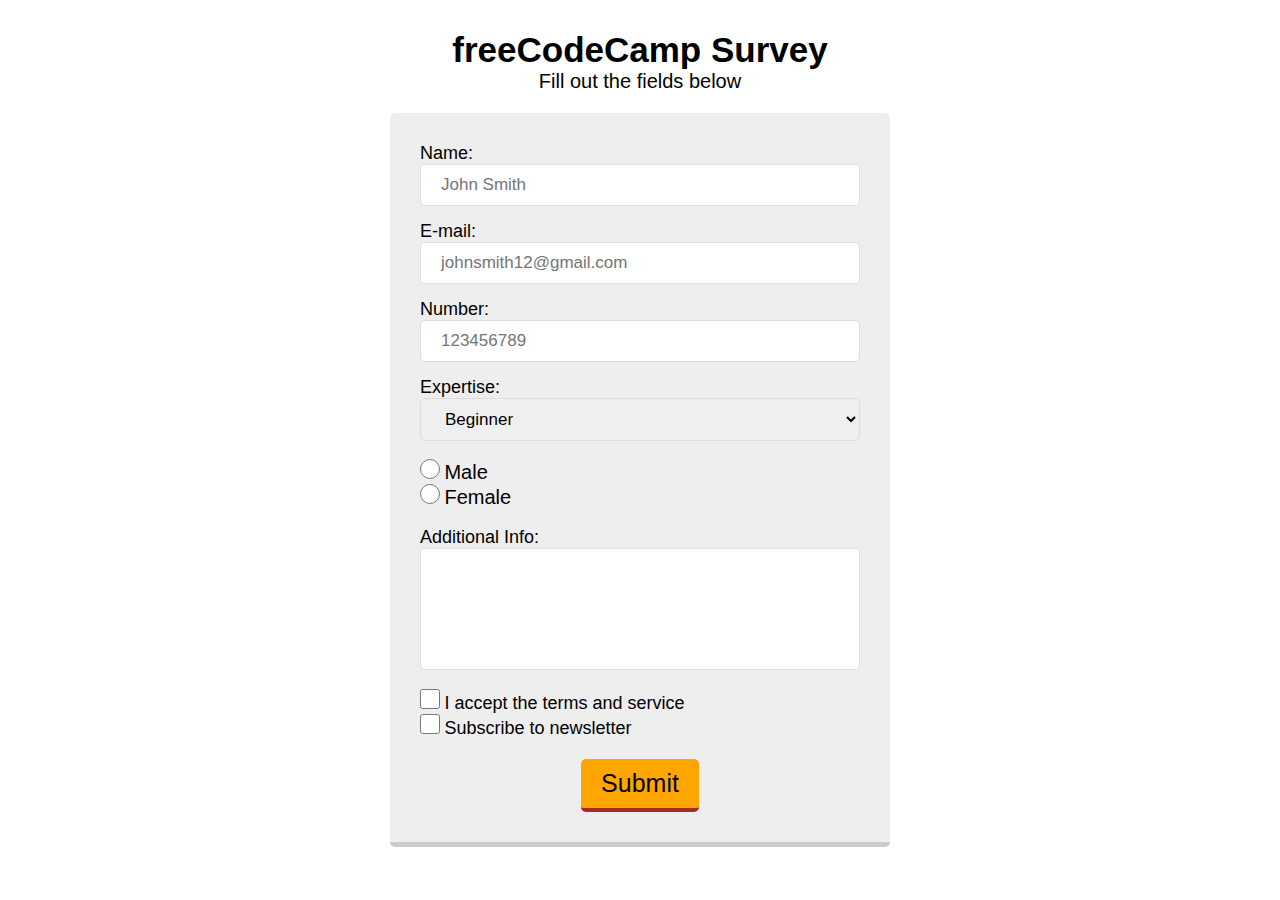
<file: survey-form/index.html>
<!DOCTYPE html>
<html>
  <head>
    <title>freeCodeCamp Survey</title>

    <link rel="stylesheet" href="styles.css">
  </head>
  <body>
    <h1 id="title">freeCodeCamp Survey</h1>
    <p id="description">Fill out the fields below</p>
    
    <form id="survey-form">
      <div>
        <label id="name-label" for="name">Name: </label>
        <br />
        <input required type="text" id="name" placeholder="John Smith" />
      </div>
      <div>
        <label id="email-label" for="email">E-mail: </label>
        <br />
        <input required type="email" id="email" placeholder="johnsmith12@gmail.com" />
      </div>
      <div>
        <label id="number-label" for="number">Number: </label>
        <br />
        <input required type="number" id="number" placeholder="123456789" min="0" max="255" />
      </div>
      <div>
        <label id="number-label" for="number">Expertise: </label>
        <br />
        <select id="dropdown">
          <option>Beginner</option>
          <option>Intermediate</option>
          <option>Expert</option>
        </select>
      </div>
      <br />
      <div>
        <input type="radio" value="Male" id="male" name="radio-buttons" />
        <label for="male">Male</label>
        <br />
        <input type="radio" value="Female" id="female" name="radio-buttons" />
        <label for="female">Female</label>
      </div>
      <br />
      
      <div>
        <label id="number-label" for="additional">Additional Info: </label>
        <br />
        <textarea id="additional" rows="5"></textarea>
      </div>
      <div>
        <input type="checkbox" value="terms" id="terms" name="radio-buttons" />
        <label for="terms">I accept the terms and service</label>
        <br />
        <input type="checkbox" value="newsletter" id="news" name="radio-buttons" />
        <label for="news">Subscribe to newsletter</label>
      </div>
      <button id="submit" type="submit">Submit</button>
    </form>
  </body>
</html>
</file>
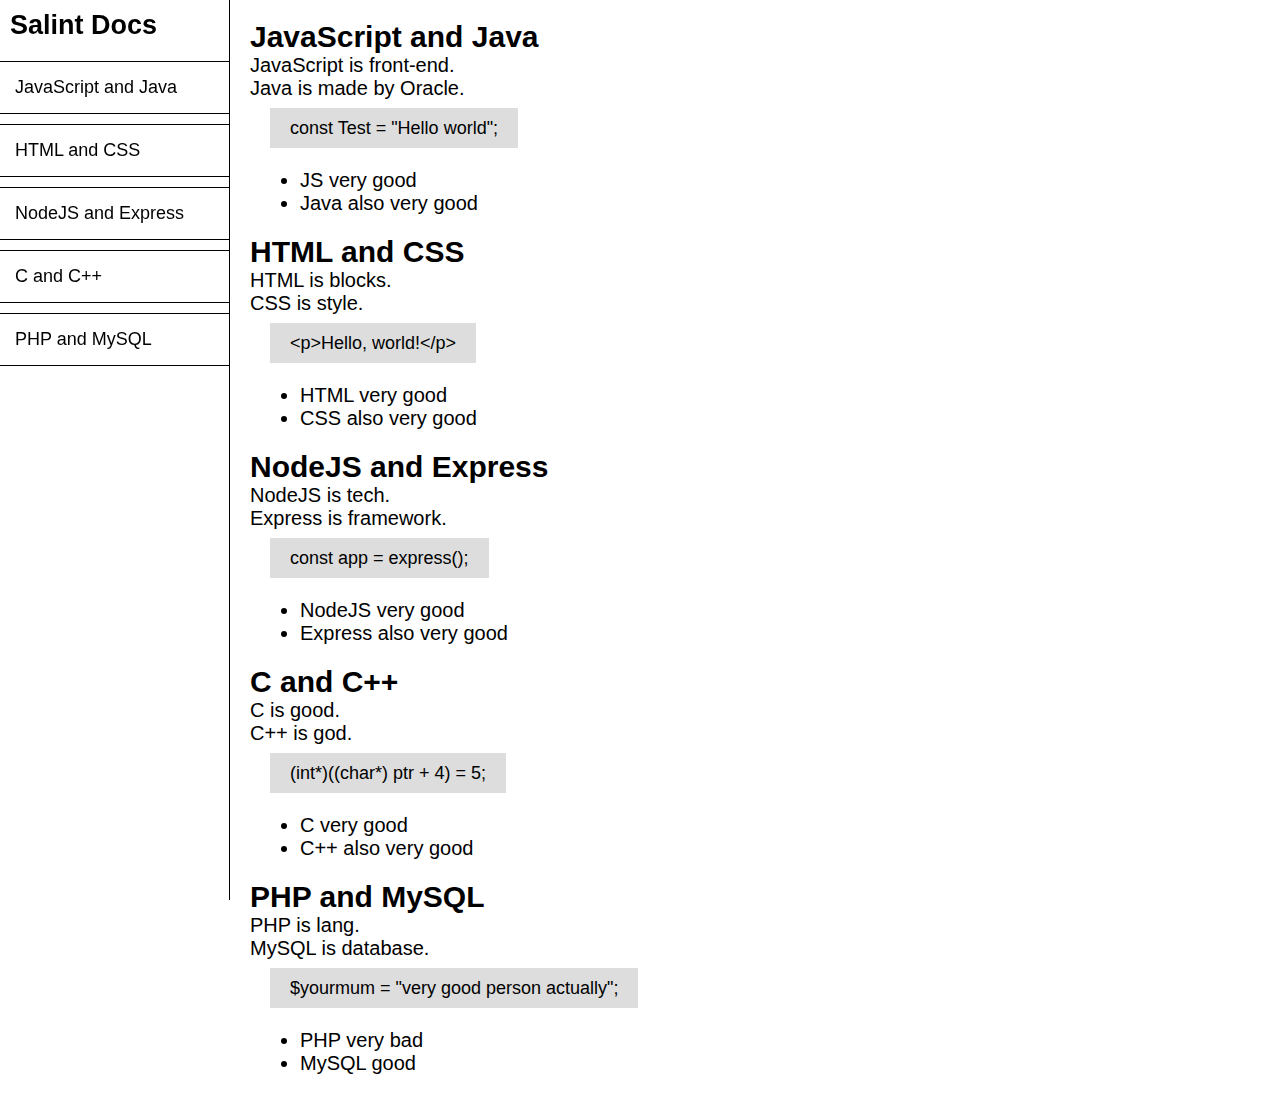
<file: technical-documentation/index.html>
<!DOCTYPE html>
<html>
    <head>
        <title>Technical Documentation</title>
        
        <link rel="stylesheet" href="styles.css">
    </head>
    <body>
        <nav id="navbar">
            <header>Salint Docs</header>
            <ul>
                <li><a href="#JavaScript_and_Java" class="nav-link">JavaScript and Java</a></li>
                <li><a href="#HTML_and_CSS" class="nav-link">HTML and CSS</a></li>
                <li><a href="#NodeJS_and_Express" class="nav-link">NodeJS and Express</a></li>
                <li><a href="#C_and_C++" class="nav-link">C and C++</a></li>
                <li><a href="#PHP_and_MySQL" class="nav-link">PHP and MySQL</a></li>
            </ul>
        </nav>
        <main id="main-doc">
            <section class="main-section" id="JavaScript_and_Java">
                <header>JavaScript and Java</header>
                <p>JavaScript is front-end.</p>
                <p>Java is made by Oracle.</p>
                <br />
                <code>
                    const Test = "Hello world";
                </code>
                <ul>
                    <li>JS very good</li>
                    <li>Java also very good</li>
                </ul>
            </section>
            <section class="main-section" id="HTML_and_CSS">
                <header>HTML and CSS</header>
                <p>HTML is blocks.</p>
                <p>CSS is style.</p>
                <br />
                <code>
                    &lt;p&gt;Hello, world!&lt;/p&gt;
                </code>
                <ul>
                    <li>HTML very good</li>
                    <li>CSS also very good</li>
                </ul>
            </section>
            <section class="main-section" id="NodeJS_and_Express">
                <header>NodeJS and Express</header>
                <p>NodeJS is tech.</p>
                <p>Express is framework.</p>
                <br />
                <code>
                    const app = express();
                </code>
                <ul>
                    <li>NodeJS very good</li>
                    <li>Express also very good</li>
                </ul>
            </section>
            <section class="main-section" id="C_and_C++">
                <header>C and C++</header>
                <p>C is good.</p>
                <p>C++ is god.</p>
                <br />
                <code>
                    (int*)((char*) ptr + 4) = 5;
                </code>
                <ul>
                    <li>C very good</li>
                    <li>C++ also very good</li>
                </ul>
            </section>
            <section class="main-section" id="PHP_and_MySQL">
                <header>PHP and MySQL</header>
                <p>PHP is lang.</p>
                <p>MySQL is database.</p>
                <br />
                <code>
                    $yourmum = "very good person actually";
                </code>
                <ul>
                    <li>PHP very bad</li>
                    <li>MySQL good</li>
                </ul>
            </section>
        </main>
    </body>
</html>
</file>
<file: survey-form/styles.css>
* {
  margin: 0;
  padding: 0;
  font-family: Arial;
  box-sizing: border-box;
}
h1#title {
  text-align: center;
  margin-top: 30px;
  font-size: 35px;
}
p#description {
  text-align: center;
  font-size: 20px;
  margin-bottom: 20px;
}
form {
  width: 500px;
  margin: 0 auto;
  background: #EEE;
  border-bottom: 5px solid #CCC;
  padding: 30px;
  border-radius: 5px;
 
  position: relative;
  text-align: center;
}
form div {
  width: 100%;
  text-align: left;
}
form > div + div {
  margin-top: 15px;
}
form div label {
  font-size: 18px;
}
form div input[type=email],
form div input[type=text],
form div input[type=number],
form div input[type=text],
textarea, select, select option {
  width: 100%;
  font-size: 17px;
  padding: 10px 20px;
  resize: none;
  border: 1px solid #DDD;
  border-radius: 5px;
}
form div input[type=radio], form div input[type=checkbox] {
  accent-color: red;
  border: 0px;
  height: 20px;
  width: 20px;
}
form div input[type=radio] + label {
  font-size: 20px;
}
form button {
  font-size: 25px;
  text-align: center;
  margin-top: 20px;
  padding: 10px 20px;
  border: none;
  background: orange;
  border-radius: 5px;
  border-bottom: 4px solid brown;
  cursor: pointer;
}

@media (max-width: 700px) {
  form {
    width: 90%;
  }
}
</file>
<file: technical-documentation/styles.css>
* {
  margin: 0;
  padding: 0;
  box-sizing: border-box;
  font-family: Arial;
}
body {
  display: flex;
  
}
nav {
  position: fixed;
  width: 230px;
  border-right: 1px solid black;
  height: 100%;
}
nav header {
  padding: 10px;
  font-size: 27px;
  font-weight: bold;
}
nav ul li {

  border-top: 1px solid black;
  border-bottom: 1px solid black;
  padding: 15px;
  margin: 10px 0;
}
nav ul li a.nav-link {
  font-size: 18px;
  margin: 30px 0;
  text-decoration: none;
  color: black;
}
main#main-doc {
  position: absolute;
  left: 230px;
  padding: 0 20px;
}
main#main-doc section.main-section {
  margin: 20px 0;
}
main#main-doc section.main-section header {
  font-size: 30px;
  font-weight: bold;
}
main#main-doc section.main-section p {
  font-size: 20px;
}

main#main-doc section.main-section code {
  background: #DDD;
  padding: 10px 20px;
  margin-left: 20px;
  font-size: 18px;
}

main#main-doc section.main-section ul {
  margin-top: 30px;
  font-size: 20px;
  margin-left: 50px;
}

@media (max-width: 700px) {
  nav {
    width: 200px;
  }
}
</file>
